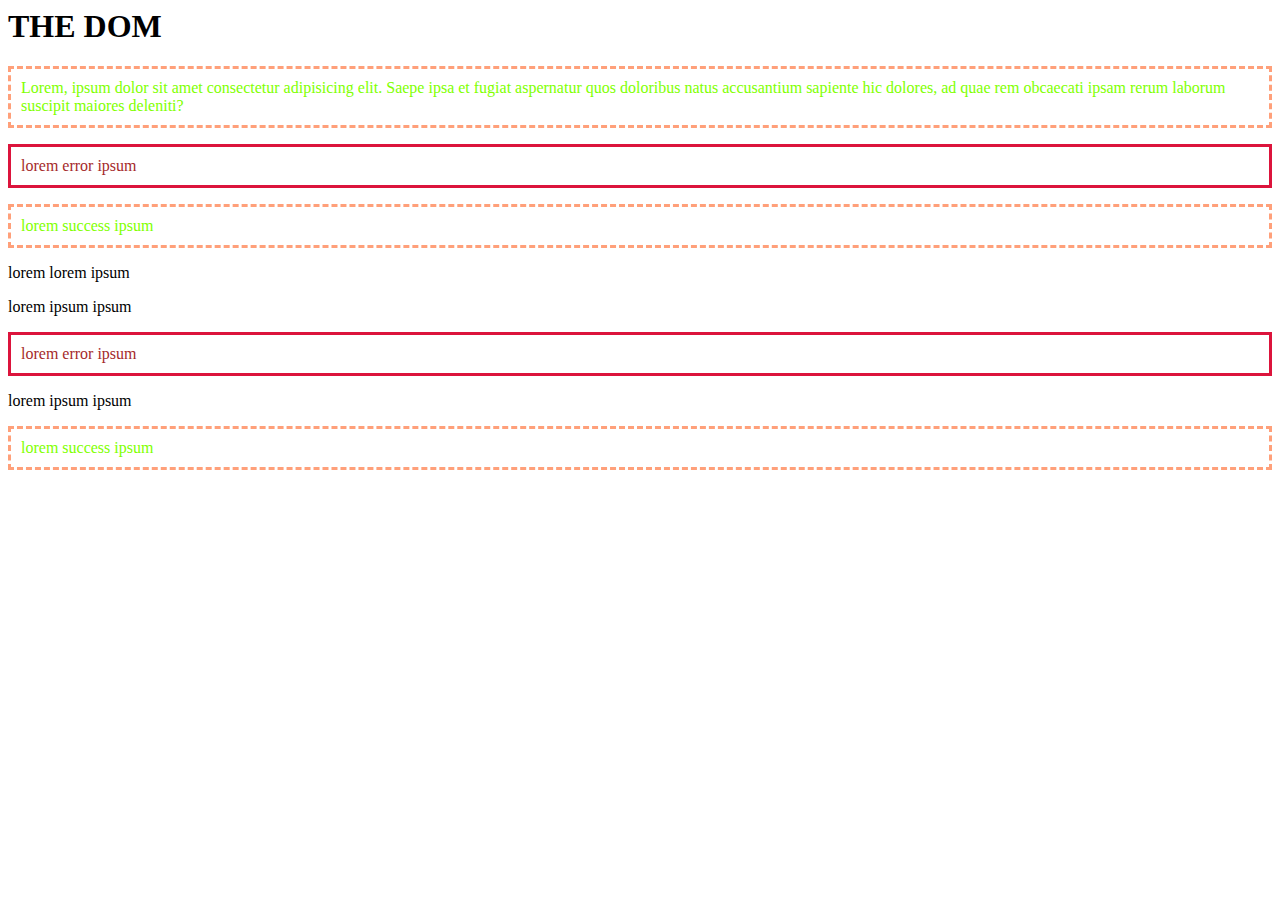
<file: chapter_6/ending/index.html>
<html lang="en">
  <head>
    <meta charset="UTF-8" />
    <meta http-equiv="X-UA-Compatible" content="IE=edge" />
    <meta name="viewport" content="width=device-width, initial-scale=1.0" />
    <link rel="stylesheet" href="./styles.css" />
    <title>Document</title>
  </head>
  <body>
    <h1 class="title">THE DOM</h1>

    <p class="success">
      Lorem, ipsum dolor sit amet consectetur adipisicing elit. Saepe ipsa et
      fugiat aspernatur quos doloribus natus accusantium sapiente hic dolores,
      ad quae rem obcaecati ipsam rerum laborum suscipit maiores deleniti?
    </p>

    <div>
      <p>lorem error ipsum</p>
      <p>lorem success ipsum</p>
      <p>lorem lorem ipsum</p>
      <p>lorem ipsum ipsum</p>
      <p>lorem error ipsum</p>
      <p>lorem ipsum ipsum</p>
      <p>lorem success ipsum</p>
    </div>

    <script src="./sandbox.js"></script>
  </body>
</html>
</file>
<file: chapter_6/ending/styles.css>
.error {
  padding: 10px;
  color: brown;
  border: solid crimson;
}

.success {
  padding: 10px;
  color: chartreuse;
  border: dashed lightsalmon;
}
</file>
